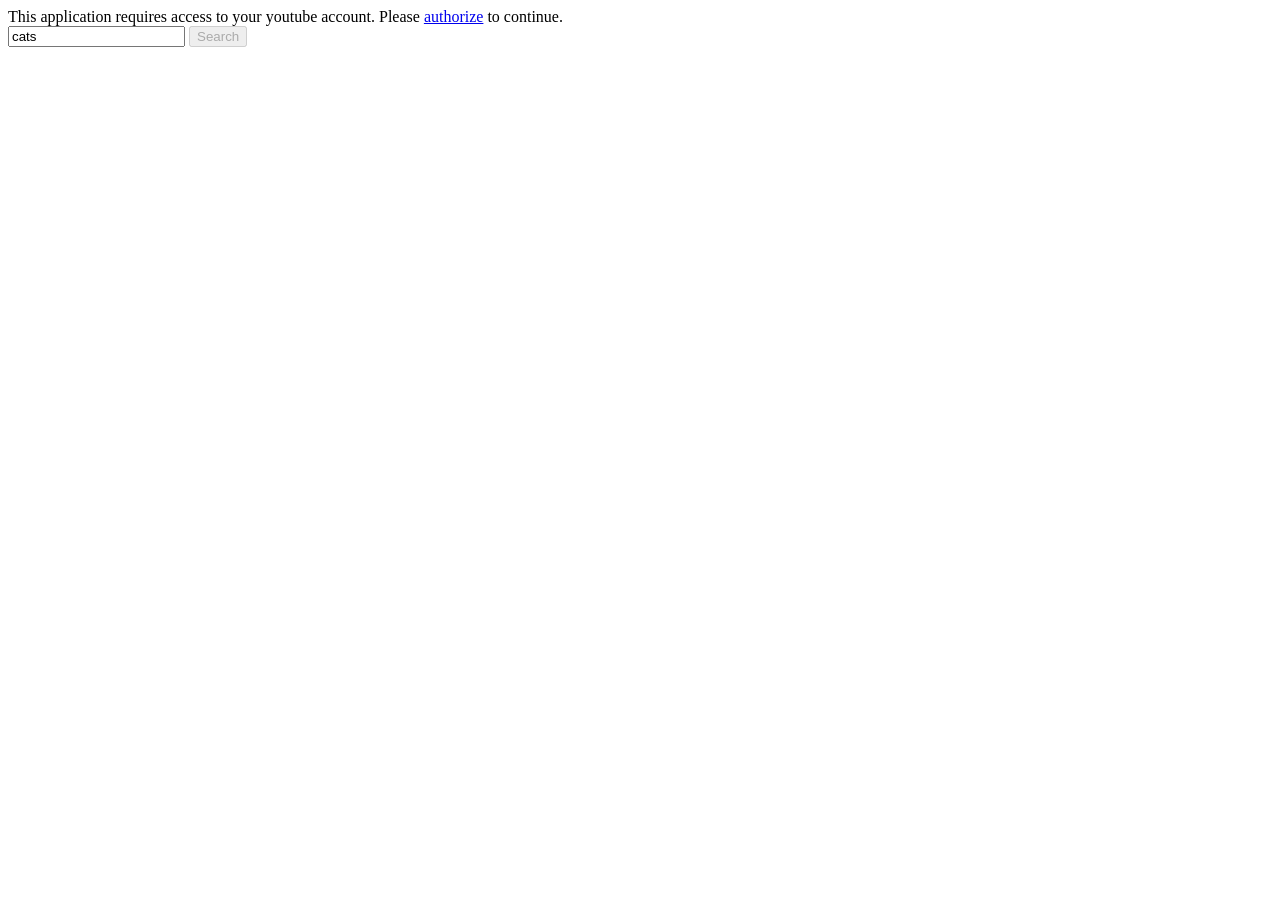
<file: week9/form.html>
<html>
<head>
<title> Search </title>
</head>
<body>
    <section id ="login-container" class="pre-auth">
        This application requires access to your youtube account.
        Please <a href="#" id="login-link">authorize</a> to continue.
    </section>
<section id="buttons">
    <label>
        <input id="query" value ='cats' type="text"/>
        <button id="search-button" disabled onclick="search()"> Search </button>
    </label>
</section>
<section id="search-container">
</section>

<script src="https://ajax.googleapis.com/ajax/libs/jquery/1.8.2/jquery.min.js"></script>
<script src="auth.js"></script>
<script src="search.js"></script>
<script src="https://apis.google.com/js/client.js?onload=googleApClientReady"></script>
</body>
</html>
</file>
